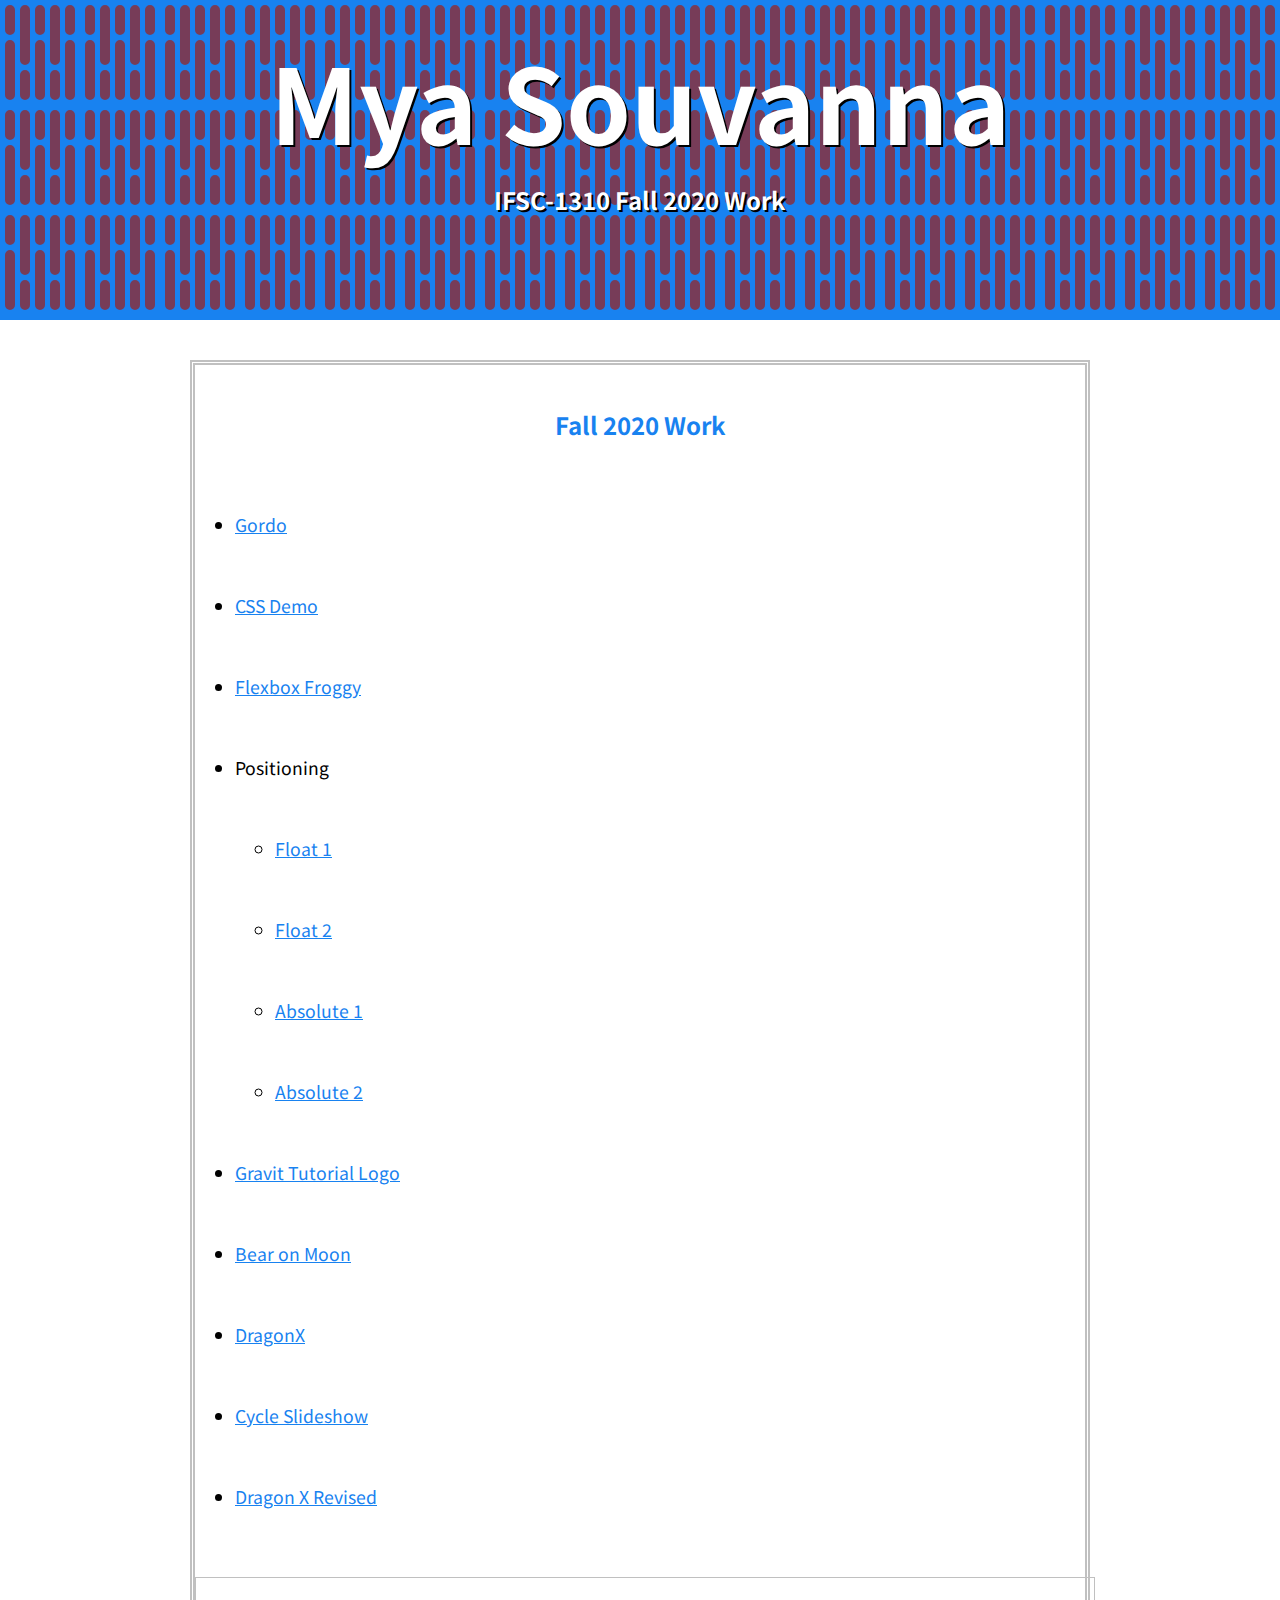
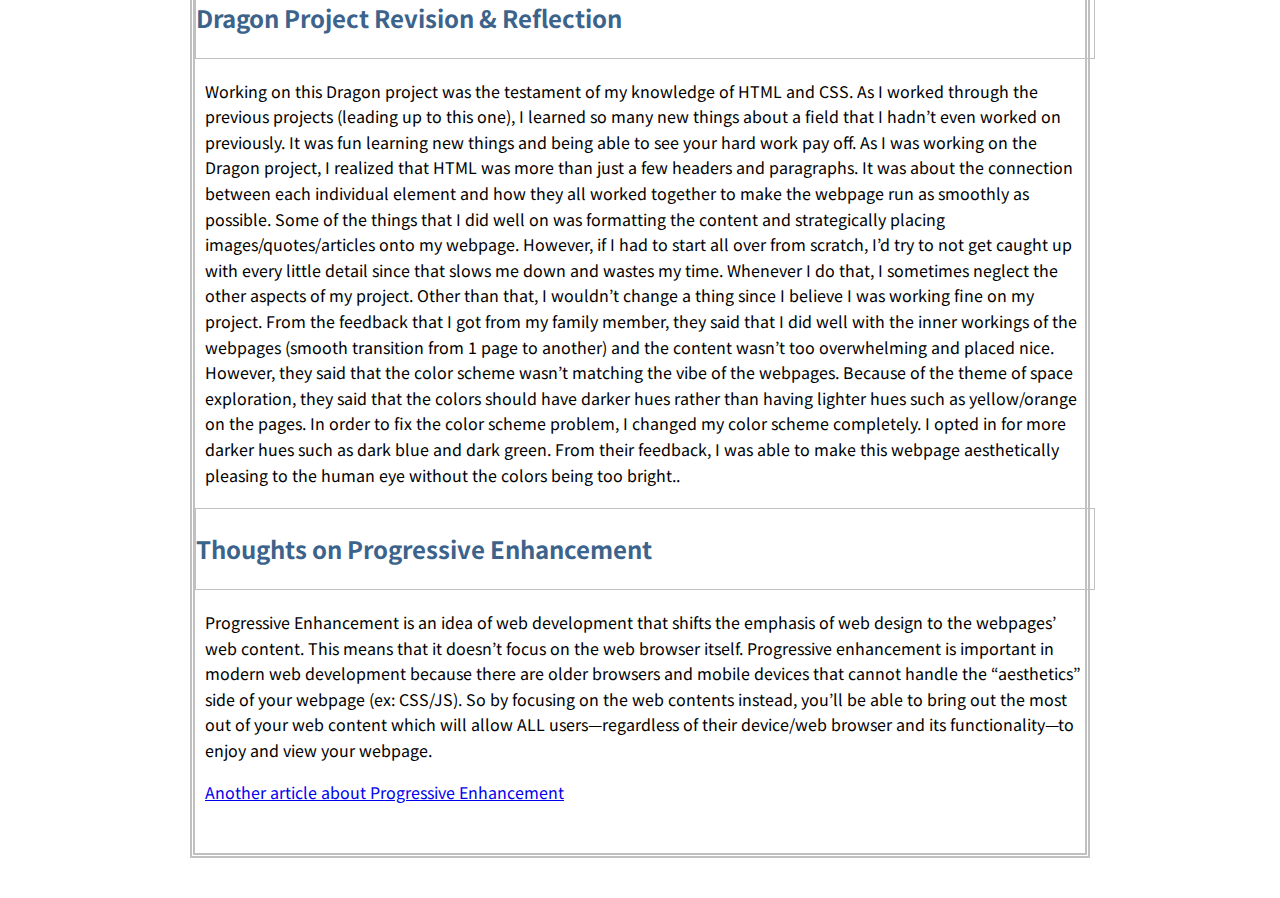
<file: index.html>
<!doctype html>

<html lang="en">
<head>
  <meta charset="utf-8">
  <title>IFSC 1310 | Your name</title>
  <meta name="description" content="Keyword Rich Description" />
  <meta name="author" content="Your Name" />
   <link rel="stylesheet" href="assets/css/style.css" rel="stylesheet"/>
  <link rel="preconnect" href="https://fonts.gstatic.com">
<link href="https://fonts.googleapis.com/css2?family=Noto+Sans+JP:wght@300&display=swap" rel="stylesheet">
<script>
</script>
</head>

<body>
  <header role="banner" class="primary">
  <h1>Mya Souvanna</h1>
  <h2>IFSC-1310 Fall 2020 Work</h2>
  </header>
  <section id="title" class="container">
  <h2>Fall 2020 Work</h2>
    <nav role="navigation">
      <ul>
        <li><a href="gordo/index.html">Gordo</a></li>
        <li><a href="css-demo/index.html">CSS Demo</a></li>
        <li><a href="assets/img/Flexbox-Froggy.png">Flexbox Froggy</a></li>
          <li>Positioning
        <ul>
          <li><a href="positioning-lab/float-1.html">Float 1</a></li>
          <li><a href="positioning-lab/float-2.html">Float 2</a></li>
          <li><a href="positioning-lab/absolute-1.html">Absolute 1</a></li>
          <li><a href="positioning-lab/absolute-2.html">Absolute 2</a></li>
        </ul>
           <li><a href="assets/img/GravitIcon.JPEG">Gravit Tutorial Logo</a></li>
           <li><a href="assets/img/bear-moon.jpg">Bear on Moon</a></li>
           <li><a href="dragonX/index.html">DragonX</a></li>
           <li><a href="cycle/index.html">Cycle Slideshow</a></li>
           <li><a href="dragonX-revised/index.html">Dragon X Revised </a></li>
          </li>
      </ul>
    </nav>
  <section id="section" class="container">
  <h2>Dragon Project Revision & Reflection</h2>
  <p>Working on this Dragon project was the testament of my knowledge of HTML and CSS.  As I worked through the previous projects 
  (leading up to this one), I learned so many new things about a field that I hadn’t even worked on previously.  It was fun learning
  new things and being able to see your hard work pay off.  As I was working on the Dragon project, I realized that HTML was more than
  just a few headers and paragraphs.  It was about the connection between each individual element and how they all worked together to
  make the webpage run as smoothly as possible.  

  Some of the things that I did well on was formatting the content and strategically placing images/quotes/articles onto my webpage.
  However, if I had to start all over from scratch, I’d try to not get caught up with every little detail since that slows me down and 
  wastes my time.  Whenever I do that, I sometimes neglect the other aspects of my project.  Other than that, I wouldn’t change a thing
  since I believe I was working fine on my project.
  
  From the feedback that I got from my family member, they said that I did well with the inner workings of the webpages (smooth transition
  from 1 page to another) and the content wasn’t too overwhelming and placed nice.  However, they said that the color scheme wasn’t matching
  the vibe of the webpages.  Because of the theme of space exploration, they said that the colors should have darker hues rather than having
  lighter hues such as yellow/orange on the pages.  In order to fix the color scheme problem, I changed my color scheme completely.  I opted 
  in for more darker hues such as dark blue and dark green.  From their feedback, I was able to make this webpage aesthetically pleasing to 
  the human eye without the colors being too bright..</p>
    <h2>Thoughts on Progressive Enhancement</h2>
    <p>Progressive Enhancement is an idea of web development that shifts the emphasis of web design to the webpages’ web content. 
    This means that it doesn’t focus on the web browser itself.  Progressive enhancement is important in modern web development because 
    there are older browsers and mobile devices that cannot handle the “aesthetics” side of your webpage (ex: CSS/JS).  So by focusing on
    the web contents instead,  you’ll be able to bring out the most out of your web content which will allow ALL users—regardless of their
    device/web browser and its functionality—to enjoy and view your webpage. 
    </p>
    <p><a href="https://www.smashingmagazine.com/2009/04/progressive-enhancement-what-it-is-and-how-to-use-it/">Another article about Progressive Enhancement</a></p>
  </section>
  </section>
</body>
</html>
</file>
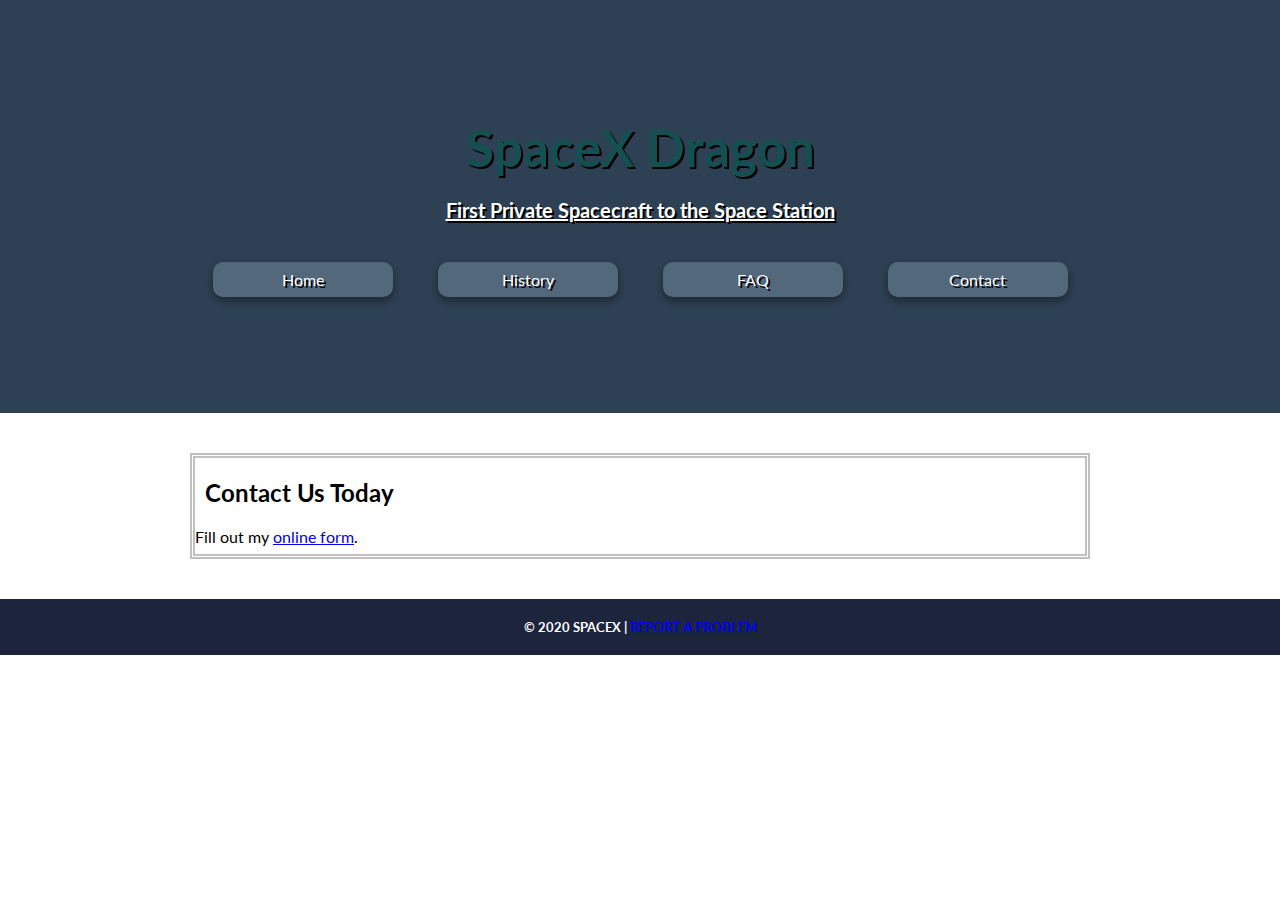
<file: dragonX-revised/contact.html>
<!doctype html>
<html lang="en">
<head>
  <title>SpaceX Dragon</title>
  <meta charset="UTF-8" />
  <meta name="description" content="Space X Dragon" />
  <meta name="author" content="Thomas Wallace" />
  <link rel="preconnect" href="https://fonts.gstatic.com">
  <link href="https://fonts.googleapis.com/css2?family=Goldman:wght@700&display=swap" rel="stylesheet">
  <link href="https://fonts.googleapis.com/css2?family=Lato&display=swap" rel="stylesheet">
  <link rel="stylesheet" href="assets/css/contact.css" />
</head>

<body>
  <header role="banner" class="primary">
    <h1>SpaceX Dragon</h1>
    <h2>First Private Spacecraft to the Space Station</h2>
    <nav role="navigation">
      <ul>
        <li><a href="index.html">Home</a></li>
        <li><a href="history.html">History</a></li>
        <li><a href="faq.html">FAQ</a></li>
        <li><a href="contact.html">Contact</a></li>
      </ul>
    </nav>
  </header>
  <section id="content" class="container">
  <h2>Contact Us Today</h2>
  <div id="wufoo-z10rqwbh0ziyry1"> Fill out my <a href="https://mlatanee.wufoo.com/forms/z10rqwbh0ziyry1">online form</a>. </div> <script type="text/javascript"> var z10rqwbh0ziyry1; (function(d, t) { var s = d.createElement(t), options = { 'userName':'mlatanee', 'formHash':'z10rqwbh0ziyry1', 'autoResize':true, 'height':'505', 'async':true, 'host':'wufoo.com', 'header':'show', 'ssl':true }; s.src = ('https:' == d.location.protocol ?'https://':'http://') + 'secure.wufoo.com/scripts/embed/form.js'; s.onload = s.onreadystatechange = function() { var rs = this.readyState; if (rs) if (rs != 'complete') if (rs != 'loaded') return; try { z10rqwbh0ziyry1 = new WufooForm(); z10rqwbh0ziyry1.initialize(options); z10rqwbh0ziyry1.display(); } catch (e) { } }; var scr = d.getElementsByTagName(t)[0], par = scr.parentNode; par.insertBefore(s, scr); })(document, 'script'); </script>
  </section>
   <footer id="colophon" role="contentinfo">
     <h6>&copy; 2020 SpaceX | <a href="mailto:msouvanna@ualr.edu"> Report a Problem</a></h6>
  </footer>
  </body>
  </html>
</file>
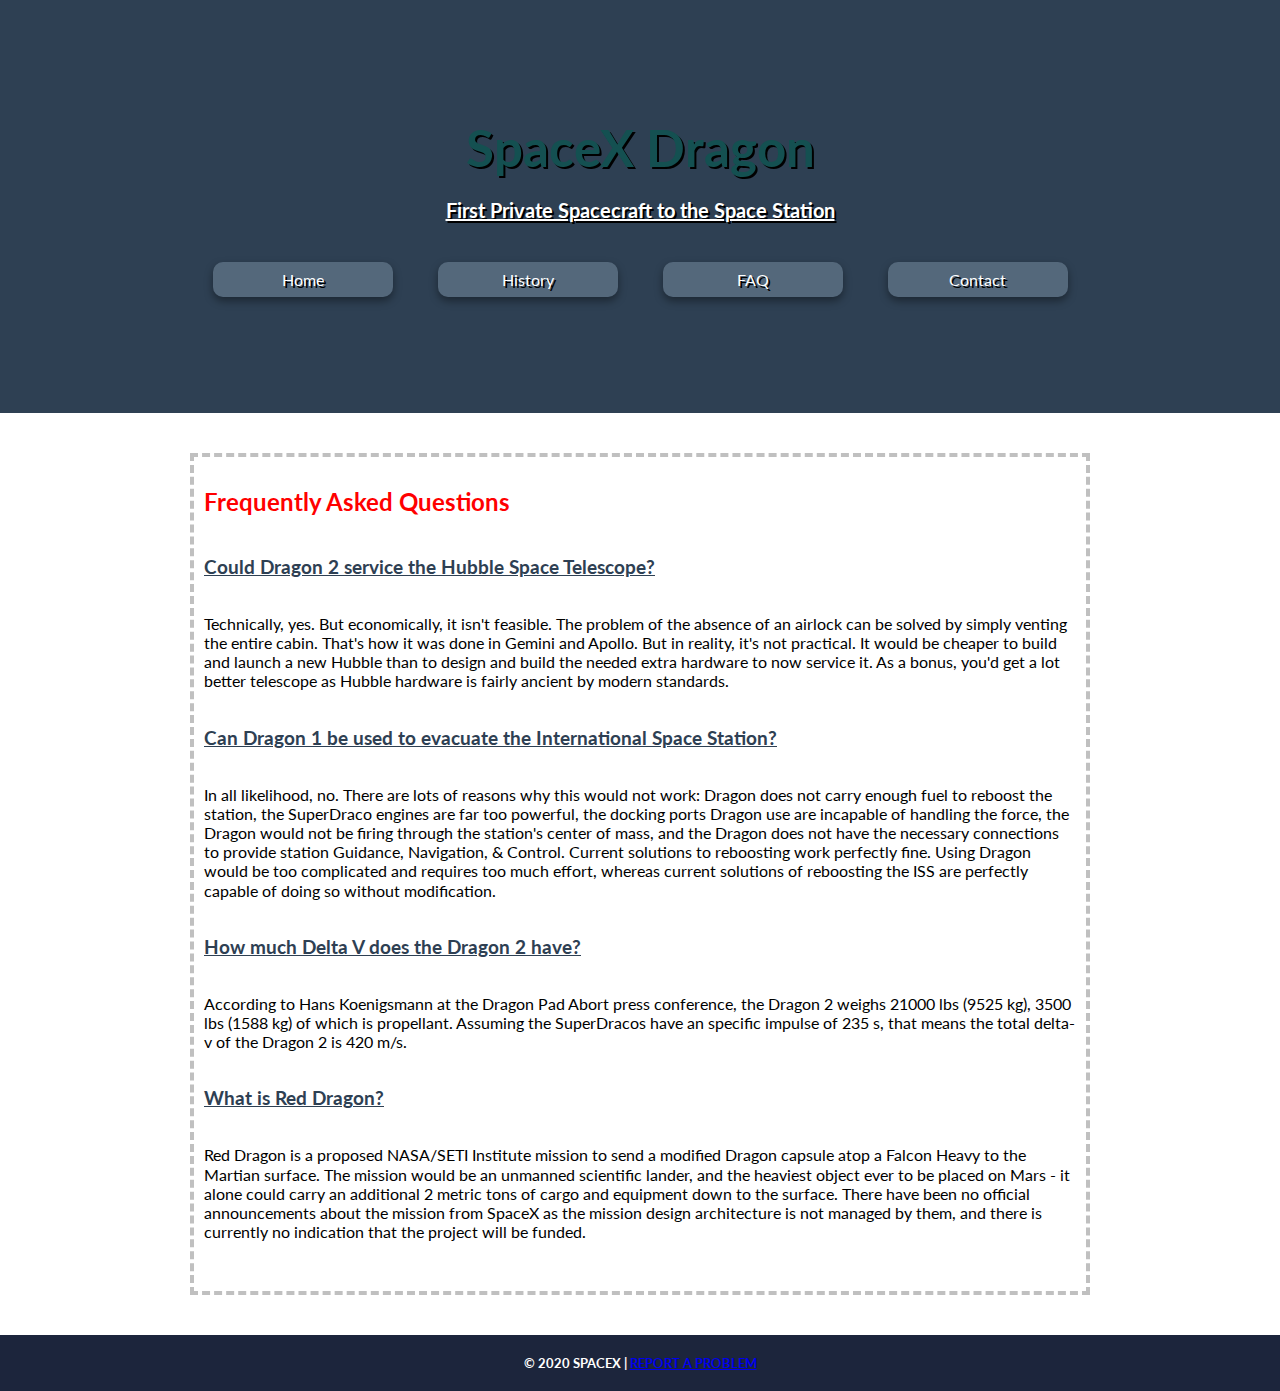
<file: dragonX-revised/faq.html>
<!doctype html>
<html lang="en">
<head>
  <title>SpaceX Dragon</title>
  <meta charset="UTF-8" />
  <meta name="description" content="Space X Dragon" />
  <meta name="author" content="Thomas Wallace" />
  <link rel="preconnect" href="https://fonts.gstatic.com">
  <link href="https://fonts.googleapis.com/css2?family=Goldman:wght@700&display=swap" rel="stylesheet">
  <link href="https://fonts.googleapis.com/css2?family=Lato&display=swap" rel="stylesheet">
  <link rel="stylesheet" href="assets/css/faq.css" />
</head>

<body>
  <header role="banner" class="primary">
    <h1>SpaceX Dragon</h1>
    <h2>First Private Spacecraft to the Space Station</h2>
    <nav role="navigation">
      <ul>
        <li><a href="index.html">Home</a></li>
        <li><a href="history.html">History</a></li>
        <li><a href="faq.html">FAQ</a></li>
        <li><a href="contact.html">Contact</a></li>
      </ul>
    </nav>
  </header>
  <section id="content" class="container">
     <h2>Frequently Asked Questions</h2>
     
     <h3>Could Dragon 2 service the Hubble Space Telescope?</h3>
     <p>Technically, yes. But economically, it isn't feasible. The problem of the absence of an airlock 
     can be solved by simply venting the entire cabin. That's how it was done in Gemini and Apollo. But 
     in reality, it's not practical. It would be cheaper to build and launch a new Hubble than to design 
     and build the needed extra hardware to now service it. As a bonus, you'd get a lot better telescope
     as Hubble hardware is fairly ancient by modern standards.</p>
     
     <h3>Can Dragon 1 be used to evacuate the International Space Station?</h3>
     <p>In all likelihood, no. There are lots of reasons why this would not work: Dragon does not carry enough
     fuel to reboost the station, the SuperDraco engines are far too powerful, the docking ports Dragon use are
     incapable of handling the force, the Dragon would not be firing through the station's center of mass, and the
     Dragon does not have the necessary connections to provide station Guidance, Navigation, & Control. Current 
     solutions to reboosting work perfectly fine. Using Dragon would be too complicated and requires too much effort,
     whereas current solutions of reboosting the ISS are perfectly capable of doing so without modification.</p>
     
     <h3>How much Delta V does the Dragon 2 have?</h3>
     <p>According to Hans Koenigsmann at the Dragon Pad Abort press conference, the Dragon 2 weighs 21000 lbs (9525 kg), 
     3500 lbs (1588 kg) of which is propellant. Assuming the SuperDracos have an specific impulse of 235 s, that means the
     total delta-v of the Dragon 2 is 420 m/s.</p>
     
     <h3>What is Red Dragon?</h3>
     <p>Red Dragon is a proposed NASA/SETI Institute mission to send a modified Dragon capsule atop a Falcon Heavy to the Martian
     surface. The mission would be an unmanned scientific lander, and the heaviest object ever to be placed on Mars - it alone could 
     carry an additional 2 metric tons of cargo and equipment down to the surface. There have been no official announcements about the
     mission from SpaceX as the mission design architecture is not managed by them, and there is currently no indication that the project 
     will be funded.</p>
  </section>
  <footer id="colophon" role="contentinfo">
     <h6>&copy; 2020 SpaceX | <a href="mailto:msouvanna@ualr.edu"> Report a Problem</a></h6>
  </footer>
  </body>
  </html>
</file>
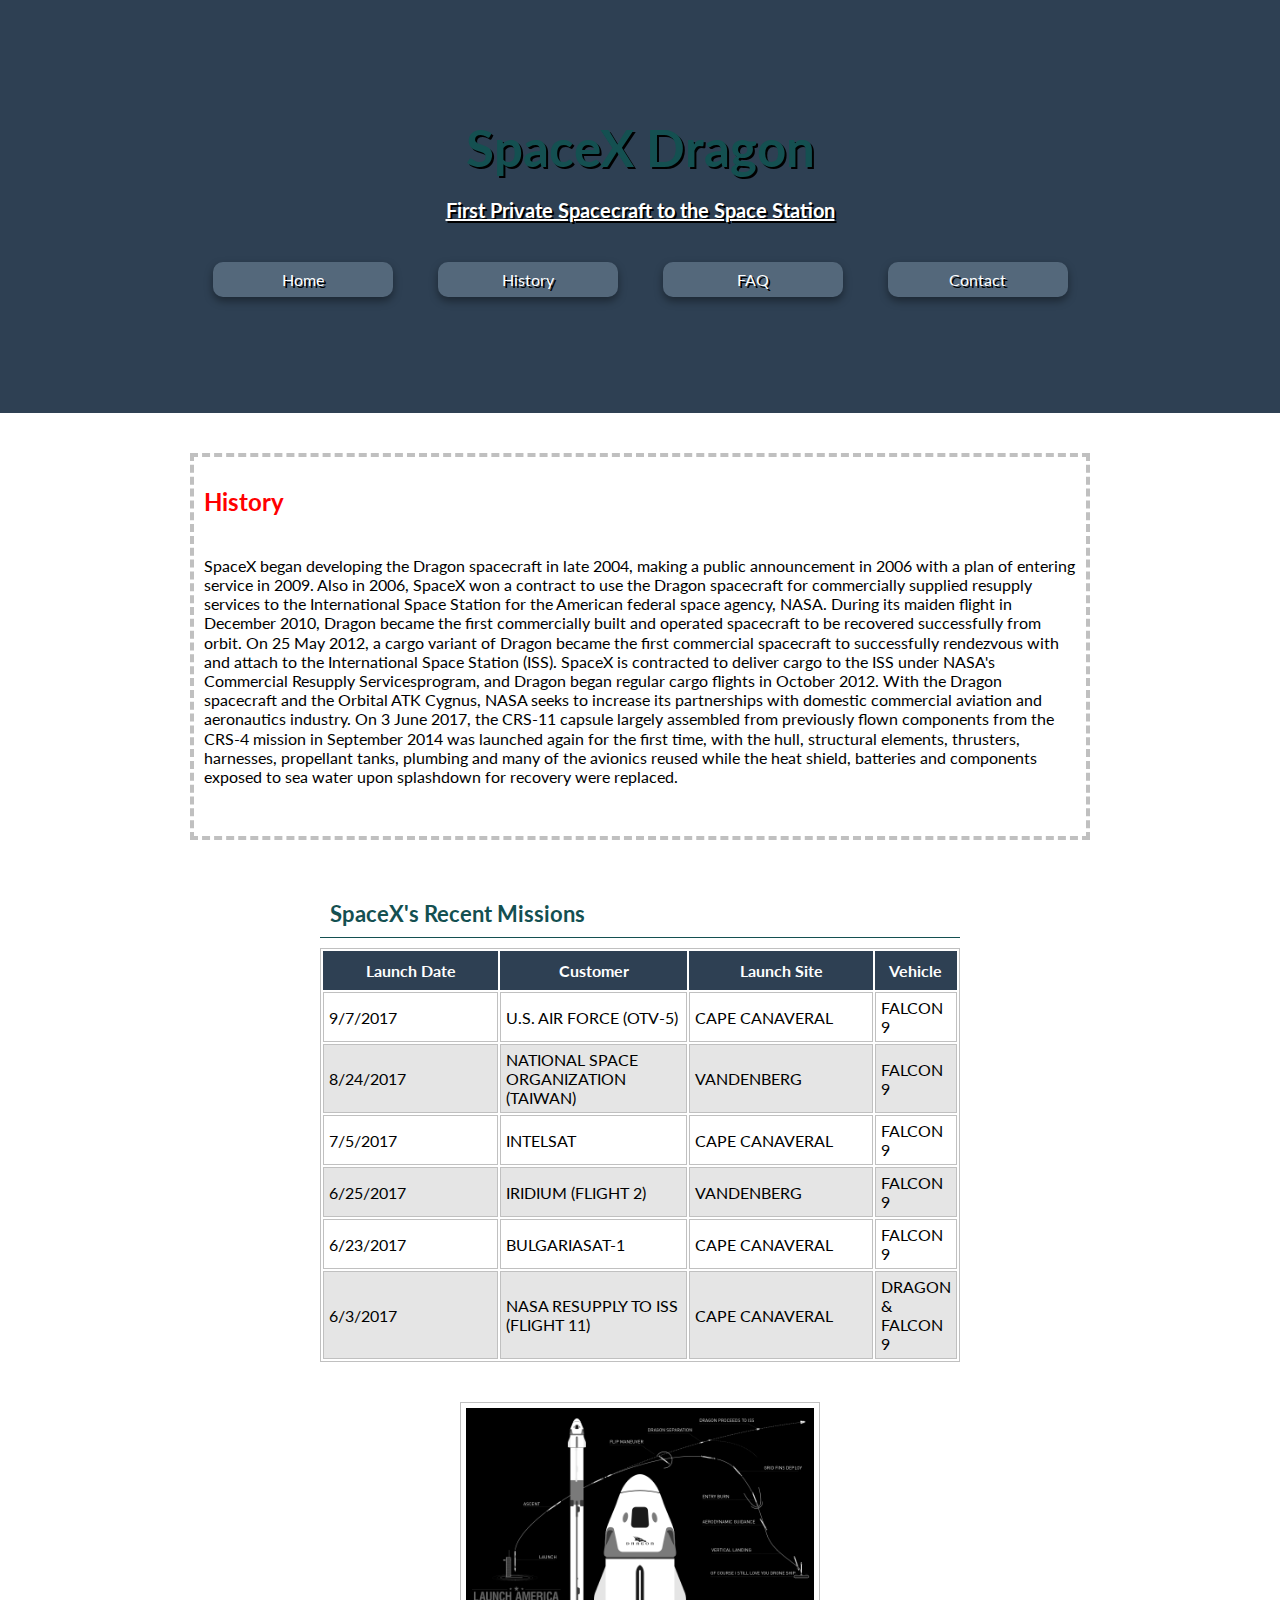
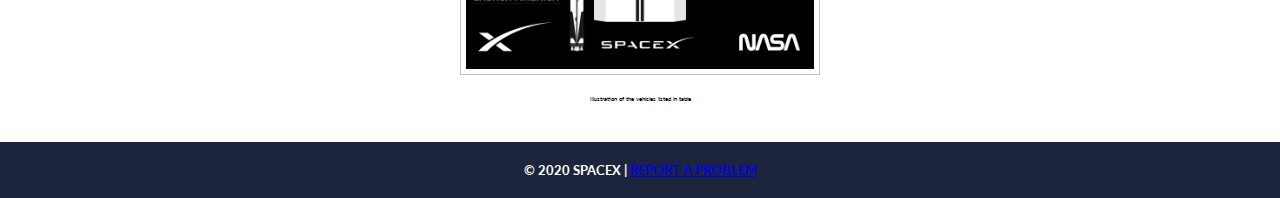
<file: dragonX-revised/history.html>
<!doctype html>
<html lang="en">
<head>
  <title>SpaceX Dragon</title>
  <meta charset="UTF-8" />
  <meta name="description" content="Space X Dragon" />
  <meta name="author" content="Thomas Wallace" />
  <link rel="preconnect" href="https://fonts.gstatic.com">
  <link href="https://fonts.googleapis.com/css2?family=Goldman:wght@700&display=swap" rel="stylesheet">
  <link href="https://fonts.googleapis.com/css2?family=Lato&display=swap" rel="stylesheet">
  <link rel="stylesheet" href="assets/css/history.css" />
</head>

<body>
  <header role="banner" class="primary">
    <h1>SpaceX Dragon</h1>
    <h2>First Private Spacecraft to the Space Station</h2>
    <nav role="navigation">
      <ul>
        <li><a href="index.html">Home</a></li>
        <li><a href="history.html">History</a></li>
        <li><a href="faq.html">FAQ</a></li>
        <li><a href="contact.html">Contact</a></li>
      </ul>
    </nav>
  </header>
  
  <section id="content" class="container">
    <h2>History</h2>
    <p>SpaceX began developing the Dragon spacecraft in late 2004, making a public announcement in 2006 with a plan of entering service in 2009.
    Also in 2006, SpaceX won a contract to use the Dragon spacecraft for commercially supplied resupply services to the International Space Station
    for the American federal space agency, NASA.

    During its maiden flight in December 2010, Dragon became the first commercially built and operated spacecraft to be recovered successfully from 
    orbit. On 25 May 2012, a cargo variant of Dragon became the first commercial spacecraft to successfully rendezvous with and attach to the International
    Space Station (ISS). SpaceX is contracted to deliver cargo to the ISS under NASA's Commercial Resupply Servicesprogram, and Dragon began regular cargo 
    flights in October 2012.  With the Dragon spacecraft and the Orbital ATK Cygnus, NASA seeks to increase its partnerships with domestic commercial aviation
    and aeronautics industry.  On 3 June 2017, the CRS-11 capsule largely assembled from previously flown components from the CRS-4 mission in September 2014
    was launched again for the first time, with the hull, structural elements, thrusters, harnesses, propellant tanks, plumbing and many of the avionics reused
    while the heat shield, batteries and components exposed to sea water upon splashdown for recovery were replaced.</p>
    </section>
    <table>
    <caption>SpaceX's Recent Missions</caption>
    <thead>
      <!--Design Time Attribute - Remove before Prodution-->
      <tr>
        <th scope="col">Launch Date</th>
        <th scope="col">Customer</th>
        <th scope="col">Launch Site</th>
        <th scope="col">Vehicle</th>
      </tr>
    </thead>
    <tr>
      <td>9/7/2017</td>
      <td>U.S. AIR FORCE (OTV-5)</td>
      <td>CAPE CANAVERAL</td>
      <td>FALCON 9</td>
    </tr>
    <tr>
      <td>8/24/2017</td>
      <td>NATIONAL SPACE ORGANIZATION (TAIWAN) </td>
      <td>VANDENBERG</td>
      <td>FALCON 9</td>
    </tr>
    <tr>
      <td>7/5/2017</td>
      <td>INTELSAT</td>
      <td>CAPE CANAVERAL</td>
      <td>FALCON 9</td>

    </tr>
    <tr>
      <td>6/25/2017</td>
      <td>IRIDIUM (FLIGHT 2)</td>
      <td>VANDENBERG</td>
      <td>FALCON 9</td>
    </tr>
    <tr>
      <td>6/23/2017</td>
      <td>BULGARIASAT-1</td>
      <td>CAPE CANAVERAL</td>
      <td>FALCON 9</td>
    </tr>
    <tr>
      <td>6/3/2017</td>
      <td>NASA RESUPPLY TO ISS (FLIGHT 11)</td>
      <td>CAPE CANAVERAL</td>
      <td>DRAGON  & FALCON 9</td>
    </tr>
  </table>
  <section id="df" class="container">
    <img src="assets/img/dragon-falcon.png" alt="Illustration of SpaceX's Dragon and Falcon 9" class="img-center" />
    <figcaption>Illustration of the vehicles listed in table</figcaption>
  </section>
  
   <footer id="colophon" role="contentinfo">
     <h6>&copy; 2020 SpaceX | <a href="mailto:msouvanna@ualr.edu"> Report a Problem</a></h6>
  </footer>
  </body>
  </html>
</file>
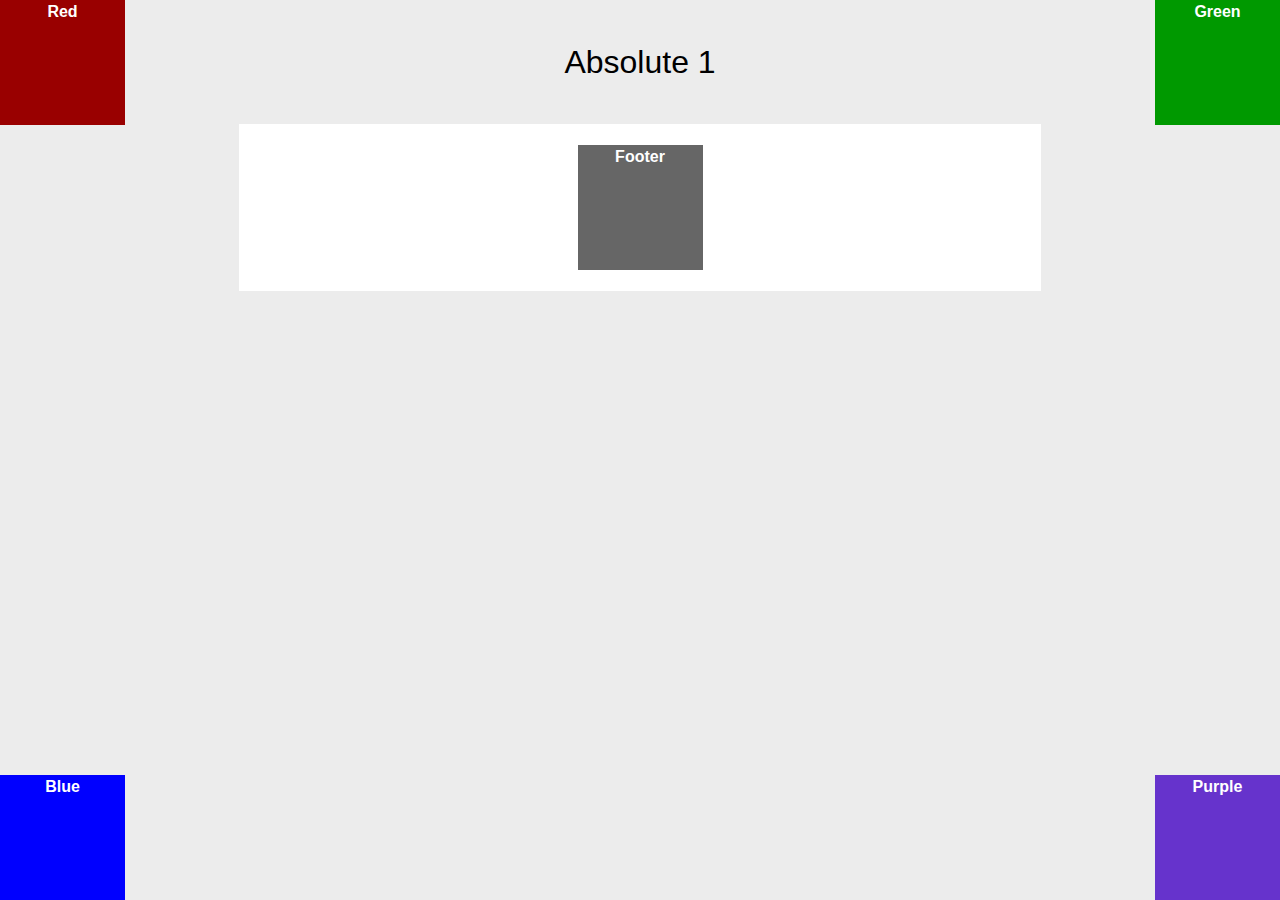
<file: positioning-lab/absolute-1.html>
<!DOCTYPE html>
<html lang="en">
<head>
<meta charset="UTF-8" />
<title>Positioning Lab</title>
<style type="text/css">
* {
	margin: 0px;
	padding: 0px;
}
body {
	background-color: #ECECEC;
	font-weight: bold;
	font-family: Tahoma, Geneva, sans-serif;
	color: #FFF;
	text-align: center;
	line-height: 24px;
}
#wrapper {
	background-color: #FFF;
	border-top-width: 1px;
	border-right-width: 1px;
	border-bottom-width: 1px;
	border-left-width: 1px;
	border-top-style: solid;
	border-right-style: solid;
	border-bottom-style: solid;
	border-left-style: solid;
	width: 800px;
	margin-right: auto;
	margin-left: auto;
}

#red {
	background-color: #900;
	width:125px;
	height:125px;
	position:absolute;
	top:0;
	left:0;
	z-index:1;
}
#green {
	background-color: #090;
	width:125px;
	height:125px;
	position:absolute;
	top:0;
	right:0;
}
#blue {
	background-color: #00F;
	width:125px;
	height:125px;
	position:absolute;
	bottom:0;
	left:0;
}
#purple {
	background-color: #63C;
	width:125px;
	height:125px;
	position:absolute;
	bottom:0;
	right:0;
}
#footer {
	background-color: #666;
	width:125px;
	height:125px;
	margin:20px auto;
}
h1 {
	color: #000;
	font-weight: normal;
	padding: 50px;
}
</style>
</head>

<body>
<h1>Absolute 1</h1>
<div id="wrapper">
  <div id="red">Red</div>
  <div id="green">Green</div>
  <div id="blue">Blue</div>
  <div id="purple">Purple</div>
  <div id="footer">Footer</div>
</div>
</body>
</html>
</file>
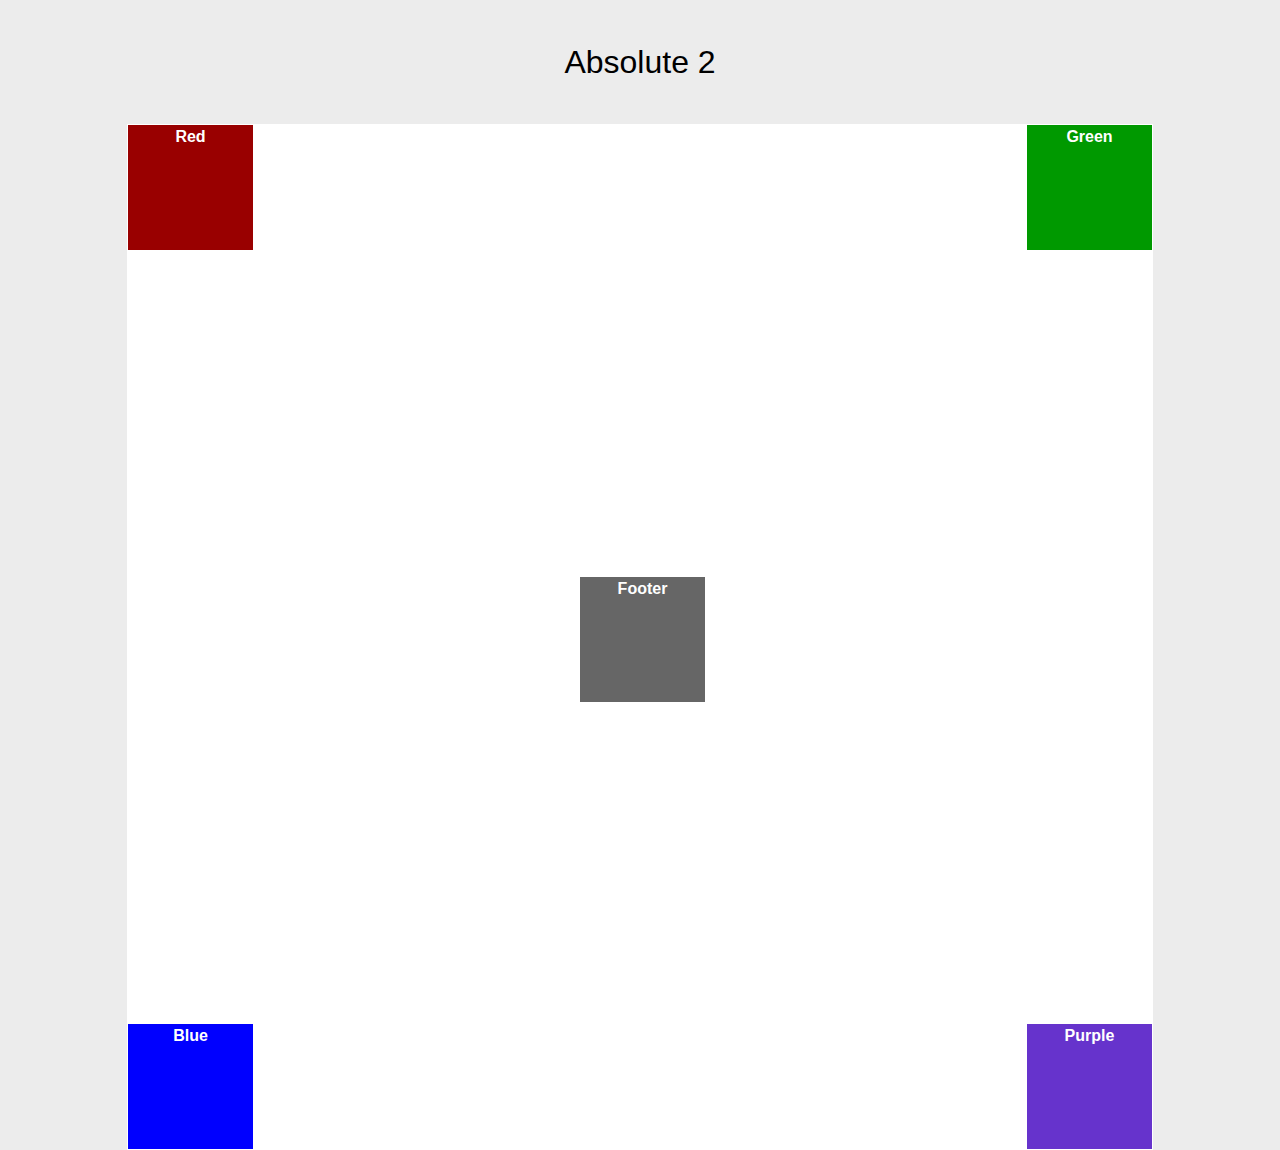
<file: positioning-lab/absolute-2.html>
<!DOCTYPE html>
<html lang="en">
<head>
<meta charset="UTF-8" />
<title>Positioning Lab</title>
<style type="text/css">
* {
	margin: 0px;
	padding: 0px;
}
body {
	background-color: #ECECEC;
	font-weight: bold;
	font-family: Tahoma, Geneva, sans-serif;
	color: #FFF;
	text-align: center;
	line-height: 24px;
}
#wrapper {
	background-color: #FFF;
	border-top-width: 1px;
	border-right-width: 1px;
	border-bottom-width: 1px;
	border-left-width: 1px;
	border-top-style: solid;
	border-right-style: solid;
	border-bottom-style: solid;
	border-left-style: solid;
	width: 80vw;
	height:80vw;
	margin-right: auto;
	margin-left: auto;
	position:relative;
}

#wrapper > div{
	width:125px;
	height:125px;
}

#red {
	background-color: #900;
	width:125px;
	height:125px;
	position:absolute;
	top:0;
	left:0;
	z-index:1;
}

#green {
	background-color: #090;
	width:125px;
	height:125px;
	position:absolute;
	top:0;
	right:0;
}

#blue {
	background-color: #00F;
	width:125px;
	height:125px;
	position:absolute;
	bottom:0;
	left:0;
}

#purple {
	background-color: #63C;
	width:125px;
	height:125px;
	position:absolute;
	bottom:0;
	right:0;
}

#footer {
	background-color: #666;
	width:125px;
	height:125px;
	position:absolute;
	top:50%;
	left:50%;
	margin-top:-60px;
	margin-left:-60px;
}

h1 {
	color: #000;
	font-weight: normal;
	padding: 50px;
}
</style>
</head>

<body>
<h1>Absolute 2</h1>
<div id="wrapper">
  <div id="red">Red</div>
  <div id="green">Green</div>
  <div id="blue">Blue</div>
  <div id="purple">Purple</div>
  <div id="footer">Footer</div>
</div>
</body>
</html>
</file>
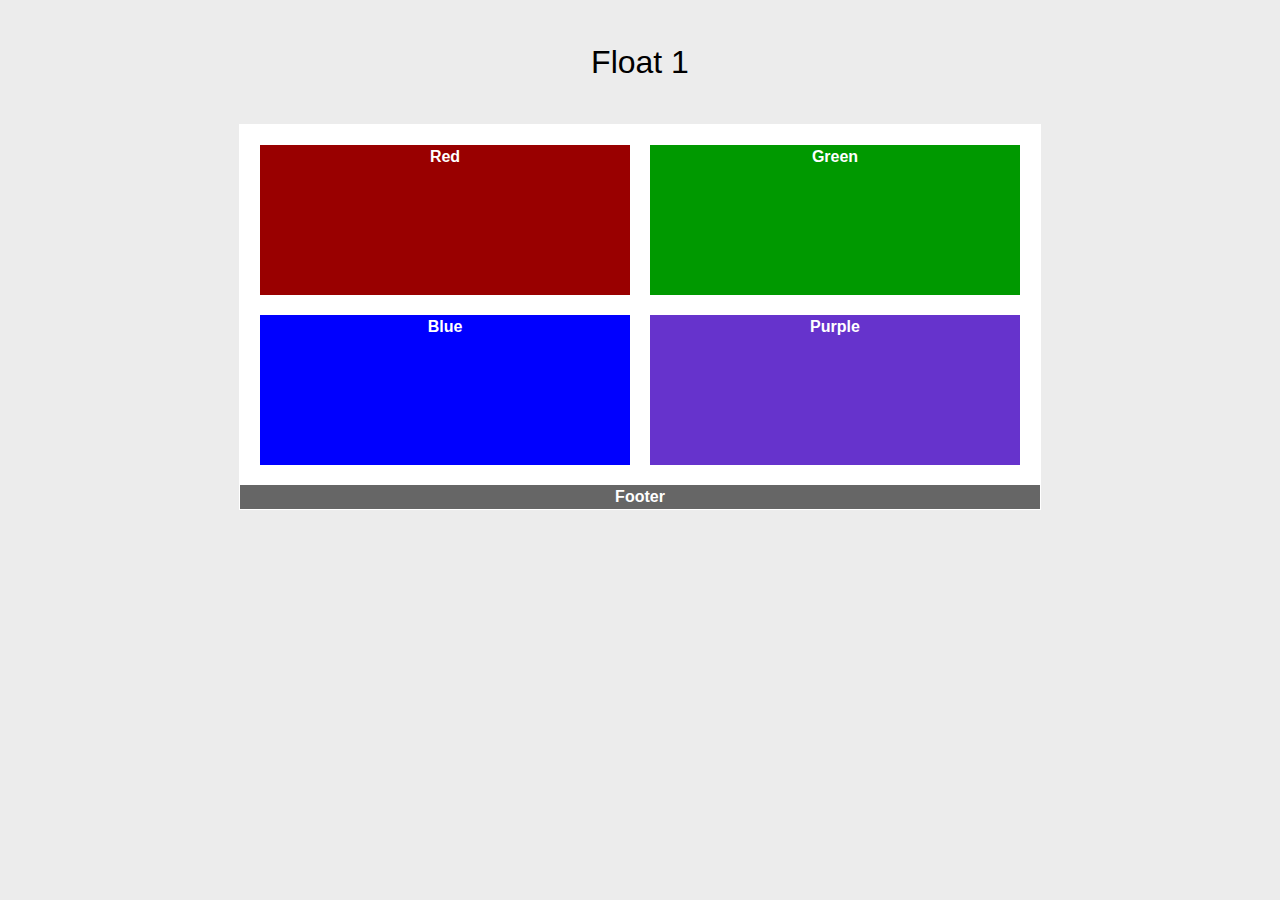
<file: positioning-lab/float-1.html>
<!DOCTYPE html>
<html lang="en">
<head>
<meta charset="UTF-8" />
<title>Positioning Lab</title>
<style type="text/css">
* {
	margin: 0px;
	padding: 0px;
}
body {
	background-color: #ECECEC;
	font-weight: bold;
	font-family: Tahoma, Geneva, sans-serif;
	color: #FFF;
	text-align: center;
	line-height: 24px;
}
#wrapper {
	background-color: #FFF;
	border-top-width: 1px;
	border-right-width: 1px;
	border-bottom-width: 1px;
	border-left-width: 1px;
	border-top-style: solid;
	border-right-style: solid;
	border-bottom-style: solid;
	border-left-style: solid;
	width: 800px;
	margin-right: auto;
	margin-left: auto;
	padding-top:20px;
}
#red {
	background-color: #900;
	width:370px;
	height:150px;
	float: left;
	margin-left:20px;
	margin-bottom:20px;
}
#green {
	background-color: #090;
	width:370px;
	height:150px;
	float:left;
	margin-left:20px;
	margin-bottom:20px;
}
#blue {
	background-color: #00F;
	width:370px;
	height:150px;
	float:left;
	margin-left:20px;
	margin-bottom:20px;
}
#purple {
	background-color: #63C;
	width:370px;
	height:150px;
	float:left;
	margin-left:20px;
	margin-bottom:20px;
}
#footer {
	background-color: #666;
	clear:both;
}
h1 {
	color: #000;
	font-weight: normal;
	padding: 50px;
}
</style>
</head>

<body>
<h1>Float 1</h1>
<div id="wrapper">
  <div id="red">Red</div>
  <div id="green">Green</div>
  <div id="blue">Blue</div>
  <div id="purple">Purple</div>
  <div id="footer">Footer</div>
</div>
</body>
</html>
</file>
<file: assets/css/style.css>
/* ---------------Box Sizing----------------- */

html {
  box-sizing: border-box;
}
*,
*:before,
*:after {
  box-sizing: inherit;
}

/* ---------------Global Styles----------------- */
.container{
  width:80vw;
  margin: 40px auto;
  max-width: 900px;
}
body{
  font-family: 'Noto Sans JP', sans-serif;
  margin:0;
  line-height:5em;
}

header.primary{
  background-color:#A31A10;
  text-align:center;
  color:white;
  text-shadow:2px 2px  #000;
  /* LONGFORM */
  padding-top:40px;
  padding-right: 40px;
  padding-bottom: 40px;
  padding-left: 40px;
  
  /* SHORTHAND TOP/BOTTOM, LEFT/RIGHT */
    padding: 20px 40px;


 /* SHORTFORM T, R, B, L*/
  padding: 40px 40px 60px 40px;

background-color: #1882f0;
background-image: url("data:image/svg+xml,%3Csvg xmlns='http://www.w3.org/2000/svg' width='80' height='105' viewBox='0 0 80 105'%3E%3Cg fill-rule='evenodd'%3E%3Cg id='death-star' fill='%23a31a10' fill-opacity='0.68'%3E%3Cpath d='M20 10a5 5 0 0 1 10 0v50a5 5 0 0 1-10 0V10zm15 35a5 5 0 0 1 10 0v50a5 5 0 0 1-10 0V45zM20 75a5 5 0 0 1 10 0v20a5 5 0 0 1-10 0V75zm30-65a5 5 0 0 1 10 0v50a5 5 0 0 1-10 0V10zm0 65a5 5 0 0 1 10 0v20a5 5 0 0 1-10 0V75zM35 10a5 5 0 0 1 10 0v20a5 5 0 0 1-10 0V10zM5 45a5 5 0 0 1 10 0v50a5 5 0 0 1-10 0V45zm0-35a5 5 0 0 1 10 0v20a5 5 0 0 1-10 0V10zm60 35a5 5 0 0 1 10 0v50a5 5 0 0 1-10 0V45zm0-35a5 5 0 0 1 10 0v20a5 5 0 0 1-10 0V10z' /%3E%3C/g%3E%3C/g%3E%3C/svg%3E");
}

header.primary h1 {
  font-size: 6.5rem;
  margin: 20px 0;
}

header.primary h1 a{
  text-decoration: none;
  color: #ffffff;
}

#title p{
  line-height:1.6em;
}

#title h2{
  color:#1882f0;
  text-align:center;
}

#title{
  padding-bottom: .5em;
  border: 5px double #c0c0c0;
}

#title nav {
  width:80vw;
  margin: 0px auto;
  max-width: 900px;
}

#title nav ul{
 font-size:1.1rem;
 
}

#title nav ul li{
    margin: 1px 0;
}

#title nav ul li a:link,header.primary nav ul li a:visited{
  color: #1882f0;
}
 
#title nav ul li a:hover, header.primary nav ul li a:active{
  background-color:red;
}

#section h2{
  text-align:left;
  color:#3b638b;
  border:1px solid #c0c0c0;
  
}

#section p{
  padding:0 10px;
}
</file>
<file: dragonX-revised/assets/css/contact.css>
/*---color scheme----
#FFC300 //yellow
#FF5733 //orange
#2E4053 //dark blue??
*/


/* ---------------Box Sizing----------------- */

html {
  box-sizing: border-box;
}
*,
*:before,
*:after {
  box-sizing: inherit;
}

/* ----- Utility Styles ---- */

.container {
  width: 80vw;
  margin: 40px auto;
  max-width: 900px;
}

.img-right {
  float: right;
  margin: 10px 0 10px 20px;
  padding: 5px;
}

.img-left {
  float: left;
  margin: 10px 20px 10px 0;
  border: 1px solid #c0c0c0;
  padding: 5px;
}

.img-center {
  display: block;
  margin: 20px auto;
  border: 1px solid #c0c0c0;
  padding: 5px;
}

/* ---- Responsive Images ----*/
img {
  max-width: 40%;
  height: auto;
}

/* ----- Global Styles ---- */

body {
  font-family: "Lato", sans-serif;
  margin: 0;
}

/*--------header--------------*/
header.primary {
  background-color: #2E4053;
  text-align: center;
  color: #ffffff;
  text-shadow: 2px 2px #000000;
  /* Shorhand T,R,B,L*/
  padding: 6em 2em;
  position: relative;
}

header.primary::before{
  content: "";
  background-image: url("https://assets.codepen.io/7248/dragon-in-space.jpg");
  background-size: cover;
  position: absolute;
  top: 5px;
  right: 0px;
  bottom: 5px;
  left: 0px;
  opacity: 0.4;
}

header.primary h1 {
  font-size: 3.2rem;
  color:#145051;
  margin: 20px 0;
  position: relative;
}

header.primary h2 {
  font-size: 20px;
  text-decoration:underline;
  color:#ffffff;
  margin: 20px auto 40px;
  position: relative;
}

/*------navagation header-------*/
header.primary nav ul {
  position: relative;
  display: flex;
  flex-direction: row;
  justify-content: space-around;
  padding: 0;
  max-width: 900px;
  margin: 20px auto;
}

header.primary nav li {
  list-style-type: none;
  padding: 0;
  width: 20%;
}

header.primary nav a:link,
header.primary nav a:visited {
  color: white;
  text-decoration: none;
  background-color: #000000;
  background-color: rgba(142, 166, 184, 0.4);
  box-shadow:0 4px 8px rgba(0,0,0,.4);
  padding: 8px 16px;
  border-radius: 10px;
  transition: 0.4s;
  display: block;
}

header.primary nav a:hover,
header.primary nav a:active {
  background-color: rgba(0,0,0, 0.8);
}




#content{
  padding-bottom: .5em;
  border: 5px double #c0c0c0;
}

#content h2{
  padding:10px 10px;
  margin: 10px auto;
}


/*------footer--------*/
footer#colophon{
  background-color:#1c253c;
}

#colophon h6{
  padding:20px;
  margin:auto;
  color:#fff;
  text-align:center;
  font-size:.8rem;
  text-transform:uppercase;
}

@media screen and (max-width:690px) {
  header.primary nav ul{
    flex-direction: column;
    max-width: 400px;
    margin: 0 auto;
  }
}
</file>
<file: dragonX-revised/assets/css/faq.css>
/*---color scheme----
#FFC300 //yellow
#FF5733 //orange
#2E4053 //dark blue??
*/


/* ---------------Box Sizing----------------- */

html {
  box-sizing: border-box;
}
*,
*:before,
*:after {
  box-sizing: inherit;
}

/* ----- Utility Styles ---- */

.container {
  width: 80vw;
  margin: 40px auto;
  max-width: 900px;
}

.img-right {
  float: right;
  margin: 10px 0 10px 20px;
  padding: 5px;
}

.img-left {
  float: left;
  margin: 10px 20px 10px 0;
  border: 1px solid #c0c0c0;
  padding: 5px;
}

.img-center {
  display: block;
  margin: 20px auto;
  border: 1px solid #c0c0c0;
  padding: 5px;
}

/* ---- Responsive Images ----*/
img {
  max-width: 40%;
  height: auto;
}

/* ----- Global Styles ---- */

body {
  font-family: "Lato", sans-serif;
  margin: 0;
}

/*--------header--------------*/
header.primary {
  background-color: #2E4053;
  text-align: center;
  color: #ffffff;
  text-shadow: 2px 2px #000000;
  /* Shorhand T,R,B,L*/
  padding: 6em 2em;
  position: relative;
}

header.primary::before{
  content: "";
  background-image: url("https://assets.codepen.io/7248/dragon-in-space.jpg");
  background-size: cover;
  position: absolute;
  top: 5px;
  right: 0px;
  bottom: 5px;
  left: 0px;
  opacity: 0.4;
}

header.primary h1 {
  font-size: 3.2rem;
  color:#145051;
  margin: 20px 0;
  position: relative;
}

header.primary h2 {
  font-size: 20px;
  text-decoration:underline;
  color:#ffffff;
  margin: 20px auto 40px;
  position: relative;
}

/*------navagation header-------*/
header.primary nav ul {
  position: relative;
  display: flex;
  flex-direction: row;
  justify-content: space-around;
  padding: 0;
  max-width: 900px;
  margin: 20px auto;
}

header.primary nav li {
  list-style-type: none;
  padding: 0;
  width: 20%;
}

header.primary nav a:link,
header.primary nav a:visited {
  color: white;
  text-decoration: none;
  background-color: #000000;
  background-color: rgba(142, 166, 184, 0.4);
  box-shadow:0 4px 8px rgba(0,0,0,.4);
  padding: 8px 16px;
  border-radius: 10px;
  transition: 0.4s;
  display: block;
}

header.primary nav a:hover,
header.primary nav a:active {
  background-color: rgba(0,0,0, 0.8);
}


#content{
  border: 4px dashed #c0c0c0;
  padding-bottom: 1.5em;
}

#content p{
  line-height:1.2em;
  padding:10px 10px;
}

#content h2{
  color:red;
  padding:10px 10px;
}

#content h3{
  color:#2E4053;
  text-decoration:underline;
  padding:10px 10px;
  margin:10px auto;
}

/*------footer--------*/
footer#colophon{
  background-color:#1c253c;
}

#colophon h6{
  padding:20px;
  margin:auto;
  color:#fff;
  text-align:center;
  font-size:.8rem;
  text-transform:uppercase;
}

@media screen and (max-width:690px) {
  header.primary nav ul{
    flex-direction: column;
    max-width: 400px;
    margin: 0 auto;
  }
}
</file>
<file: dragonX-revised/assets/css/history.css>
/*---color scheme----
#FFC300 //yellow
#FF5733 //orange
#2E4053 //dark blue??
*/


/* ---------------Box Sizing----------------- */

html {
  box-sizing: border-box;
}
*,
*:before,
*:after {
  box-sizing: inherit;
}

/* ----- Utility Styles ---- */

.container {
  width: 80vw;
  margin: 40px auto;
  max-width: 900px;
}

.img-right {
  float: right;
  margin: 10px 0 10px 20px;
  padding: 5px;
}

.img-left {
  float: left;
  margin: 10px 20px 10px 0;
  border: 1px solid #c0c0c0;
  padding: 5px;
}

.img-center {
  display: block;
  margin: 20px auto;
  border: 1px solid #c0c0c0;
  padding: 5px;
}

/* ---- Responsive Images ----*/
img {
  max-width: 40%;
  height: auto;
}

/* ----- Global Styles ---- */

body {
  font-family: "Lato", sans-serif;
  margin: 0;
}

/*--------header--------------*/
header.primary {
  background-color: #2E4053;
  text-align: center;
  color: #ffffff;
  text-shadow: 2px 2px #000000;
  /* Shorhand T,R,B,L*/
  padding: 6em 2em;
  position: relative;
}

header.primary::before{
  content: "";
  background-image: url("https://assets.codepen.io/7248/dragon-in-space.jpg");
  background-size: cover;
  position: absolute;
  top: 5px;
  right: 0px;
  bottom: 5px;
  left: 0px;
  opacity: 0.4;
}

header.primary h1 {
  font-size: 3.2rem;
  color:#145051;
  margin: 20px 0;
  position: relative;
}

header.primary h2 {
  font-size: 20px;
  text-decoration:underline;
  color:#ffffff;
  margin: 20px auto 40px;
  position: relative;
}

/*------navagation header-------*/
header.primary nav ul {
  position: relative;
  display: flex;
  flex-direction: row;
  justify-content: space-around;
  padding: 0;
  max-width: 900px;
  margin: 20px auto;
}

header.primary nav li {
  list-style-type: none;
  padding: 0;
  width: 20%;
}

header.primary nav a:link,
header.primary nav a:visited {
  color: white;
  text-decoration: none;
  background-color: #000000;
  background-color: rgba(142, 166, 184, 0.4);
  box-shadow:0 4px 8px rgba(0,0,0,.4);
  padding: 8px 16px;
  border-radius: 10px;
  transition: 0.4s;
  display: block;
}

header.primary nav a:hover,
header.primary nav a:active {
  background-color: rgba(0,0,0, 0.8);
}


#content{
  border: 4px dashed #c0c0c0;
  padding-bottom: 1.5em;
}

#content p{
  line-height:1.2em;
  padding:10px 10px;
}

#content h2{
  color:red;
  padding:10px 10px;
}

/*--------table--------*/
table{
  margin-left: auto;
  margin-right: auto;
  width:50%;
  border: 1px solid #c0c0c0;
  border-collaspe:collapse;
}

table caption {
  color:#145051;
  border-bottom:1px solid #145051;
  text-align:left;
  padding: 10px 10px;
  margin:10px auto;
  font-weight:bold;
  font-size:1.4rem;
}

table td{
  border: 1px solid #c0c0c0;
  padding:5px;
}

table tr:nth-child(even){
  background: rgba(0,0,0,.1)
}

table tr:hover{
   background: rgba(0,0,0,.2)
}

table th{
  background-color:#2E4053;
  color:#fff;
  width:33%;
  padding:10px;
}



/*------footer--------*/
footer#colophon{
  background-color:#1c253c;
}

#colophon h6{
  padding:20px;
  margin:auto;
  color:#fff;
  text-align:center;
  font-size:.8rem;
  text-transform:uppercase;
}

#df figcaption{
  text-align:center;
  font-size:.4rem;
}

@media screen and (max-width:690px) {
  header.primary nav ul{
    flex-direction: column;
    max-width: 400px;
    margin: 0 auto;
  }
}
</file>
